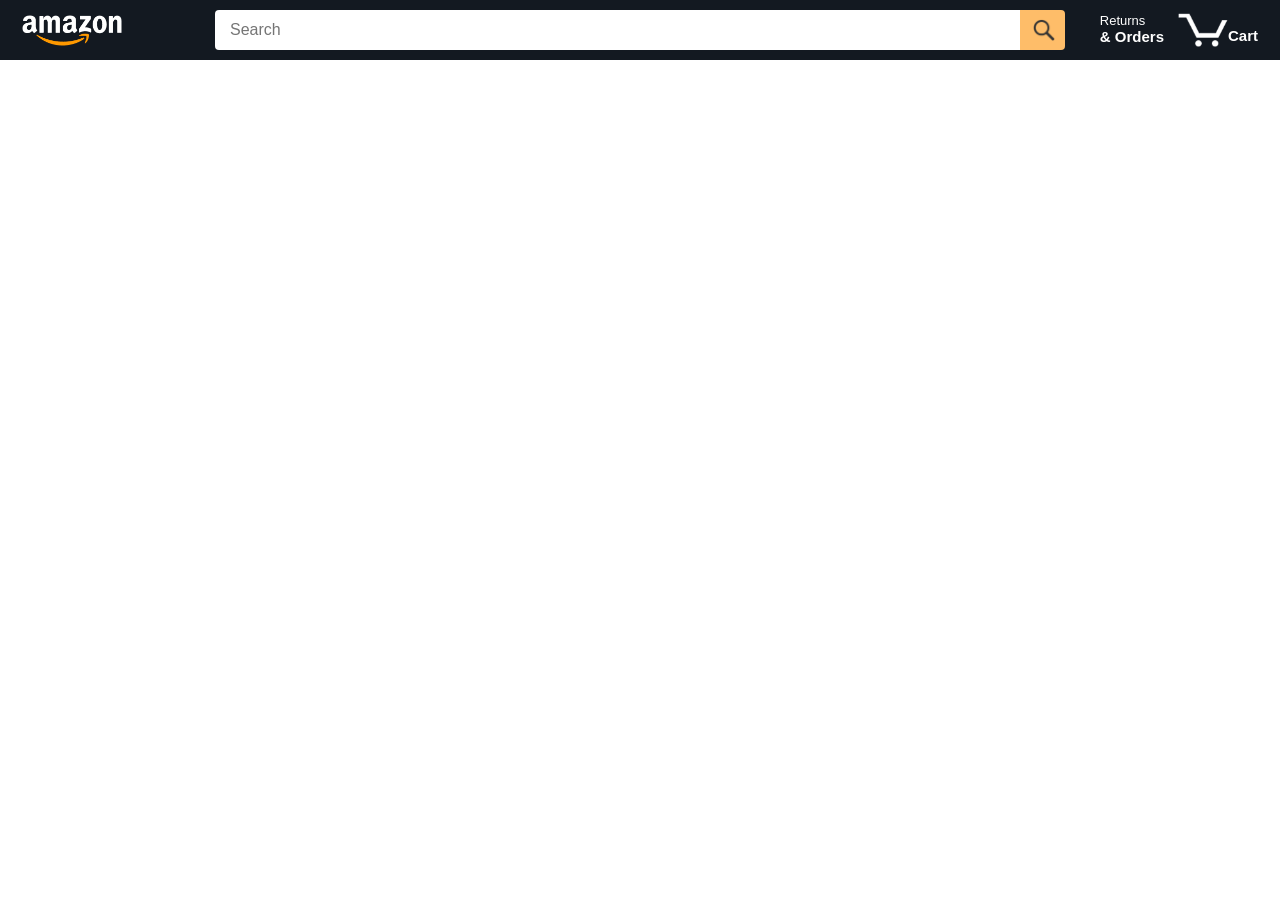
<file: index.html>
<!DOCTYPE html>
<html lang="en">
<head>
  <meta charset="UTF-8">
  <meta name="viewport" content="width=device-width, initial-scale=1.0">
  <meta http-equiv="refresh" content="0; url=amazon.html">
  <title>Amazon Clone</title>
</head>
<body>
  <p>Opening the store...</p>
  <a href="amazon.html">Open the store</a>
</body>
</html>
</file>
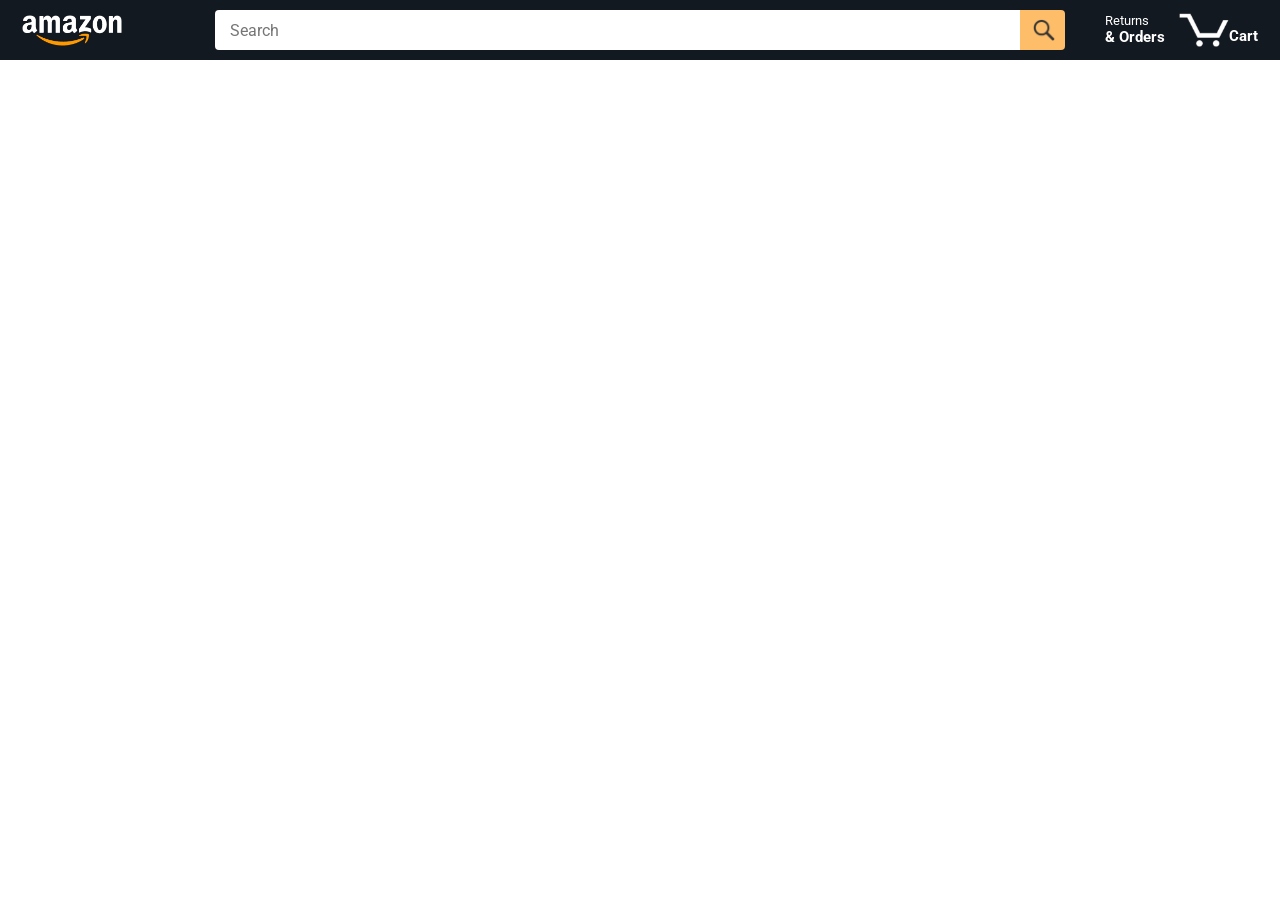
<file: amazon.html>
<!DOCTYPE html>
<html>
  <head>
    <title>Amazon Project</title>

    <!-- This code is needed for responsive design to work.
      (Responsive design = make the website look good on
      smaller screen sizes like a phone or a tablet). -->
    <meta name="viewport" content="width=device-width, initial-scale=1">

    <!-- Load a font called Roboto from Google Fonts. -->
    <link rel="preconnect" href="https://fonts.googleapis.com">
    <link rel="preconnect" href="https://fonts.gstatic.com" crossorigin>
    <link href="https://fonts.googleapis.com/css2?family=Roboto:wght@400;500;700&display=swap" rel="stylesheet">

    <!-- Here are the CSS files for this page. -->
    <link rel="stylesheet" href="styles/shared/general.css">
    <link rel="stylesheet" href="styles/shared/amazon-header.css">
    <link rel="stylesheet" href="styles/pages/amazon.css">
  </head>
  <body>
    <div class="amazon-header">
      <div class="amazon-header-left-section">
        <a href="amazon.html" class="header-link">
          <img class="amazon-logo"
            src="images/amazon-logo-white.png">
          <img class="amazon-mobile-logo"
            src="images/amazon-mobile-logo-white.png">
        </a>
      </div>

      <div class="amazon-header-middle-section">
        <input class="search-bar" type="text" placeholder="Search">

        <button class="search-button">
          <img class="search-icon" src="images/icons/search-icon.png">
        </button>
      </div>

      <div class="amazon-header-right-section">
        <a class="orders-link header-link" href="orders.html">
          <span class="returns-text">Returns</span>
          <span class="orders-text">& Orders</span>
        </a>

        <a class="cart-link header-link" href="checkout.html">
          <img class="cart-icon" src="images/icons/cart-icon.png">
          <div class="cart-quantity js-cart-quantity"></div>
          <div class="cart-text">Cart</div>
        </a>
      </div>
    </div>
    
    <div class="main">
      <div class="products-grid js-products-grid">
       
      </div>
    </div>
    
    
    <script type="module" src="scripts/amazon.js"></script>
    
  </body>
</html>
</file>
<file: styles/shared/general.css>
body {
  font-family: Roboto, Arial;
  color: rgb(33, 33, 33);
  /* The <body> element has a default margin of 8px
     on all sides. This removes the default margins. */
  margin: 0;
}

/* <p> elements have a default margin on the top
   and bottom. This removes the default margins. */
p {
  margin: 0;
}

button {
  cursor: pointer;
}

select {
  cursor: pointer;
}

input, select, button {
  font-family: Roboto, Arial;
}

.button-primary {
  color: rgb(33, 33, 33);
  background-color: rgb(255, 216, 20);
  border: 1px solid rgb(252, 210, 0);
  border-radius: 8px;
  cursor: pointer;
  box-shadow: 0 2px 5px rgba(213, 217, 217, 0.5);
}

.button-primary:disabled {
  background-color: rgb(230, 240, 30);
  border-color: rgb(200, 200, 200);
  box-shadow: none;
  cursor: no-drop;
  pointer-events: none;
  opacity: 0.7;
}

.button-primary:hover {
  background-color: rgb(247, 202, 0);
  border: 1px solid rgb(242, 194, 0);
}

.button-primary:active {
  background: rgb(255, 216, 20);
  border-color: rgb(252, 210, 0);
  box-shadow: none;
}

.button-secondary {
  color: rgb(33, 33, 33);
  background: white;
  border: 1px solid rgb(213, 217, 217);
  border-radius: 8px;
  cursor: pointer;
  box-shadow: 0 2px 5px rgba(213, 217, 217, 0.5);
}

.button-secondary:hover {
  background-color: rgb(247, 250, 250);
}

.button-secondary:active {
  background-color: rgb(237, 253, 255);
  box-shadow: none;
}

/* These styles will limit text to 2 lines. Anything
   beyond 2 lines will be replaced with "..."
   You can find this code by using an A.I. tool or by
   searching in Google.
   https://css-tricks.com/almanac/properties/l/line-clamp/ */
.limit-text-to-2-lines {
  display: -webkit-box;
  -webkit-line-clamp: 2;
  -webkit-box-orient: vertical;
  overflow: hidden;
}

.link-primary {
  color: rgb(1, 124, 182);
  cursor: pointer;
}

.link-primary:hover {
  color: rgb(196, 80, 0);
}

/* Styles for dropdown selectors. */
select {
  color: rgb(33, 33, 33);
  background-color: rgb(240, 240, 240);
  border: 1px solid rgb(213, 217, 217);
  border-radius: 8px;
  padding: 3px 5px;
  font-size: 15px;
  cursor: pointer;
  box-shadow: 0 2px 5px rgba(213, 217, 217, 0.5);
}

select:focus,
input:focus {
  outline: 2px solid rgb(255, 153, 0);
}

.empty-cart-container {
  display: flex;
  flex-direction: column;
  align-items: center;
  gap: 10px;
  margin-right: 500px;
}

.empty-cart-container .button-primary {
  text-decoration: none;
    display: inline-block;
  padding: 10px 20px;
}

.empty-cart-container {
  display: flex;
  text-align: center;
  padding: 40px 20px;
  opacity: 1;
}



.empty-cart-container p {
  font-size: 18px;
  margin-bottom: 16px;
}
</file>
<file: styles/shared/amazon-header.css>
.amazon-header {
  background-color: rgb(19, 25, 33);
  color: white;
  padding-left: 15px;
  padding-right: 15px;

  display: flex;
  align-items: center;
  justify-content: space-between;

  position: fixed;
  top: 0;
  left: 0;
  right: 0;
  height: 60px;
}

.amazon-header-left-section {
  width: 180px;
}

@media (max-width: 800px) {
  .amazon-header-left-section {
    width: unset;
  }
}

.header-link {
  display: inline-block;
  padding: 6px;
  border-radius: 2px;
  cursor: pointer;
  text-decoration: none;
  border: 1px solid rgba(0, 0, 0, 0);
}

.header-link:hover {
  border: 1px solid white;
}

.amazon-logo {
  width: 100px;
  margin-top: 5px;
}

.amazon-mobile-logo {
  display: none;
}

@media (max-width: 575px) {
  .amazon-logo {
    display: none;
  }

  .amazon-mobile-logo {
    display: block;
    height: 35px;
    margin-top: 5px;
  }
}

.amazon-header-middle-section {
  flex: 1;
  max-width: 850px;
  margin-left: 10px;
  margin-right: 10px;
  display: flex;
}

.search-bar {
  flex: 1;
  width: 0;
  font-size: 16px;
  height: 38px;
  padding-left: 15px;
  border: none;
  border-top-left-radius: 4px;
  border-bottom-left-radius: 4px;
  border-top-right-radius: 0;
  border-bottom-right-radius: 0;
}

.search-button {
  background-color: rgb(254, 189, 105);
  border: none;
  width: 45px;
  height: 40px;
  border-top-right-radius: 4px;
  border-bottom-right-radius: 4px;
  flex-shrink: 0;
}

.search-icon {
  height: 22px;
  margin-left: 2px;
  margin-top: 3px;
}

.amazon-header-right-section {
  width: 180px;
  flex-shrink: 0;
  display: flex;
  justify-content: end;
}

.orders-link {
  color: white;
}

.returns-text {
  display: block;
  font-size: 13px;
}

.orders-text {
  display: block;
  font-size: 15px;
  font-weight: 700;
}

.cart-link {
  color: white;
  display: flex;
  align-items: center;
  position: relative;
}

.cart-icon {
  width: 50px;
}

.cart-text {
  margin-top: 12px;
  font-size: 15px;
  font-weight: 700;
}

.cart-quantity {
  color: rgb(240, 136, 4);
  font-size: 16px;
  font-weight: 700;

  position: absolute;
  top: 4px;
  left: 22px;
  
  width: 26px;
  text-align: center;
}
</file>
<file: styles/pages/amazon.css>
.main {
  margin-top: 60px;
}

.products-grid {
  display: grid;

  /* - In CSS Grid, 1fr means a column will take up the
       remaining space in the grid.
     - If we write 1fr 1fr ... 1fr; 8 times, this will
       divide the grid into 8 columns, each taking up an
       equal amount of the space.
     - repeat(8, 1fr); is a shortcut for repeating "1fr"
       8 times (instead of typing out "1fr" 8 times).
       repeat(...) is a special property that works with
       display: grid; */
  grid-template-columns: repeat(8, 1fr);
}

/* @media is used to create responsive design (making the
   website look good on any screen size). This @media
   means when the screen width is 2000px or less, we
   will divide the grid into 7 columns instead of 8. */
@media (max-width: 2000px) {
  .products-grid {
    grid-template-columns: repeat(7, 1fr);
  }
}

/* This @media means when the screen width is 1600px or
   less, we will divide the grid into 6 columns. */
@media (max-width: 1600px) {
  .products-grid {
    grid-template-columns: repeat(6, 1fr);
  }
}

@media (max-width: 1300px) {
  .products-grid {
    grid-template-columns: repeat(5, 1fr);
  }
}

@media (max-width: 1000px) {
  .products-grid {
    grid-template-columns: repeat(4, 1fr);
  }
}

@media (max-width: 800px) {
  .products-grid {
    grid-template-columns: repeat(3, 1fr);
  }
}

@media (max-width: 575px) {
  .products-grid {
    grid-template-columns: repeat(2, 1fr);
  }
}

@media (max-width: 450px) {
  .products-grid {
    grid-template-columns: 1fr;
  }
}

.product-container {
  padding-top: 40px;
  padding-bottom: 25px;
  padding-left: 25px;
  padding-right: 25px;

  border-right: 1px solid rgb(231, 231, 231);
  border-bottom: 1px solid rgb(231, 231, 231);

  display: flex;
  flex-direction: column;
}

.product-image-container {
  display: flex;
  justify-content: center;
  align-items: center;

  height: 180px;
  margin-bottom: 20px;
}

.product-image {
  /* Images will overflow their container by default. To
    prevent this, we set max-width and max-height to 100%
    so they stay inside their container. */
  max-width: 100%;
  max-height: 100%;
}

.product-name {
  height: 40px;
  margin-bottom: 5px;
}

.product-rating-container {
  display: flex;
  align-items: center;
  margin-bottom: 10px;
}

.product-rating-stars {
  width: 100px;
  margin-right: 6px;
}

.product-rating-count {
  color: rgb(1, 124, 182);
  cursor: pointer;
  margin-top: 3px;
}

.product-price {
  font-weight: 700;
  margin-bottom: 10px;
}

.product-quantity-container {
  margin-bottom: 17px;
}

.product-spacer {
  flex: 1;
}

.added-to-cart {
  color: rgb(6, 125, 98);
  font-size: 16px;

  display: flex;
  align-items: center;
  margin-bottom: 8px;

  /* At first, the "Added to cart" message will
     be invisible. Use JavaScript to change the
     opacity and make it visible. */
  opacity: 0;
}

.added-message{
  color: rgb(6, 125, 98);
  font-size: 16px;

  display: flex;
  align-items: center;
  margin-bottom: 8px;

  /* At first, the "Added to cart" message will
     be invisible. Use JavaScript to change the
     opacity and make it visible. */
  opacity: 1;
}

.added-to-cart img {
  height: 20px;
  margin-right: 5px;
}

.add-to-cart-button {
  width: 100%;
  padding: 8px;
  border-radius: 50px;
}
</file>
